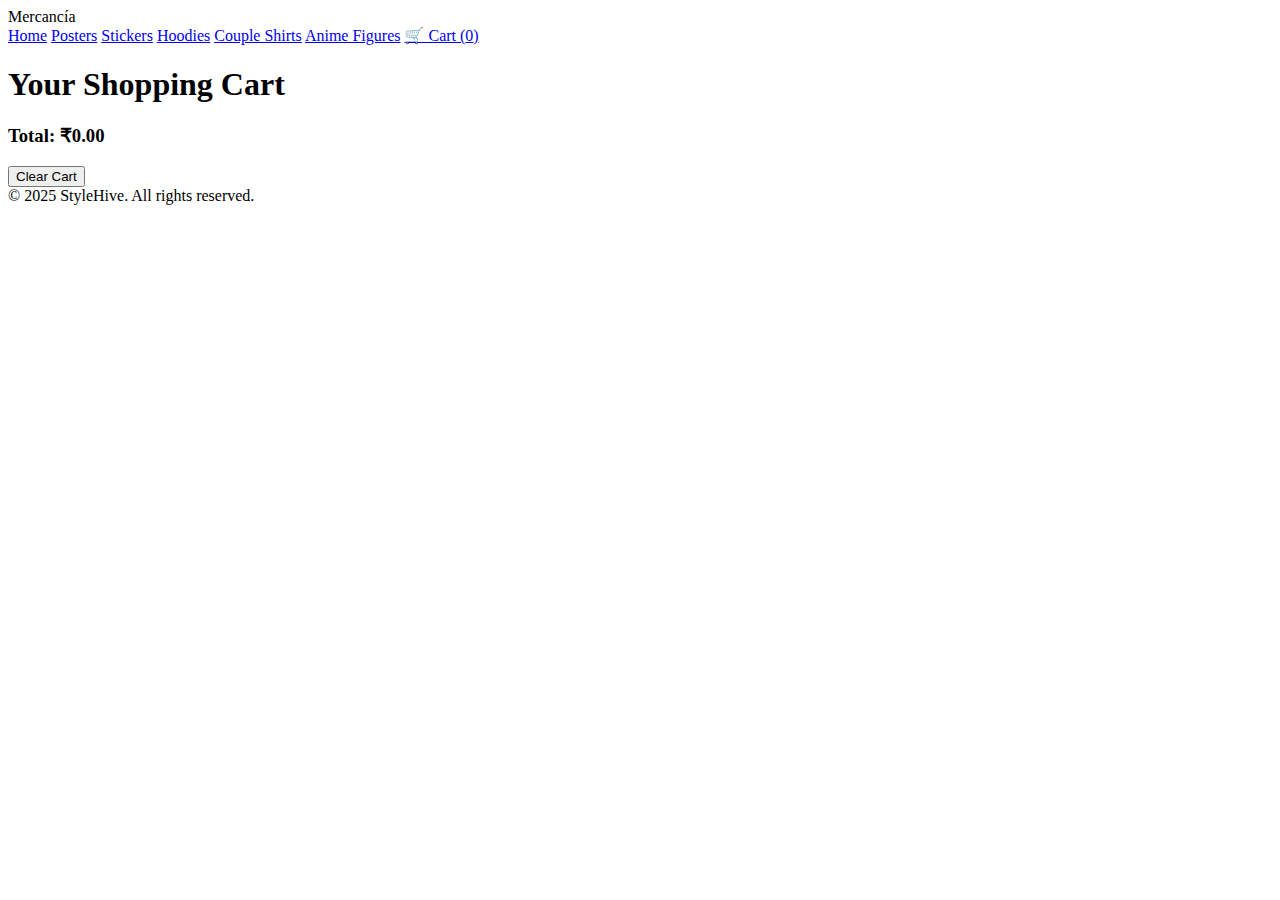
<file: cart.html>
<!DOCTYPE html>
<html lang="en">
<head>
  <meta charset="UTF-8">
  <meta name="viewport" content="width=device-width, initial-scale=1.0">
  <title>Your Cart - Mercancía</title>
  <link href="https://fonts.googleapis.com/css2?family=Poppins:wght@400;600&display=swap" rel="stylesheet">
  <link rel="stylesheet" href="style.css">
  <script type="module" defer src="js/main.js"></script>
</head>
<body>

  <nav>
    <div class="logo">Mercancía</div>
    <div class="links">
      <a href="index.html">Home</a>
      <a href="posters.html">Posters</a>
      <a href="stickers.html">Stickers</a>
      <a href="hoodies.html">Hoodies</a>
      <a href="couple-shirts.html">Couple Shirts</a>
      <a href="anime-figures.html">Anime Figures</a>
      <a href="cart.html">🛒 Cart (<span id="cart-count">0</span>)</a>
    </div>
  </nav>

  <section class="hero">
    <h1>Your Shopping Cart</h1>
  </section>

  <section id="cart" class="fade-in-section">
    <div id="cart-items"></div>
    <h3>Total: ₹<span id="cart-total">0.00</span></h3>
    <button id="clear-cart">Clear Cart</button>
  </section>

  <footer>
    &copy; 2025 StyleHive. All rights reserved.
  </footer>

</body>
</html>
</file>
<file: style.css>
.
</file>
